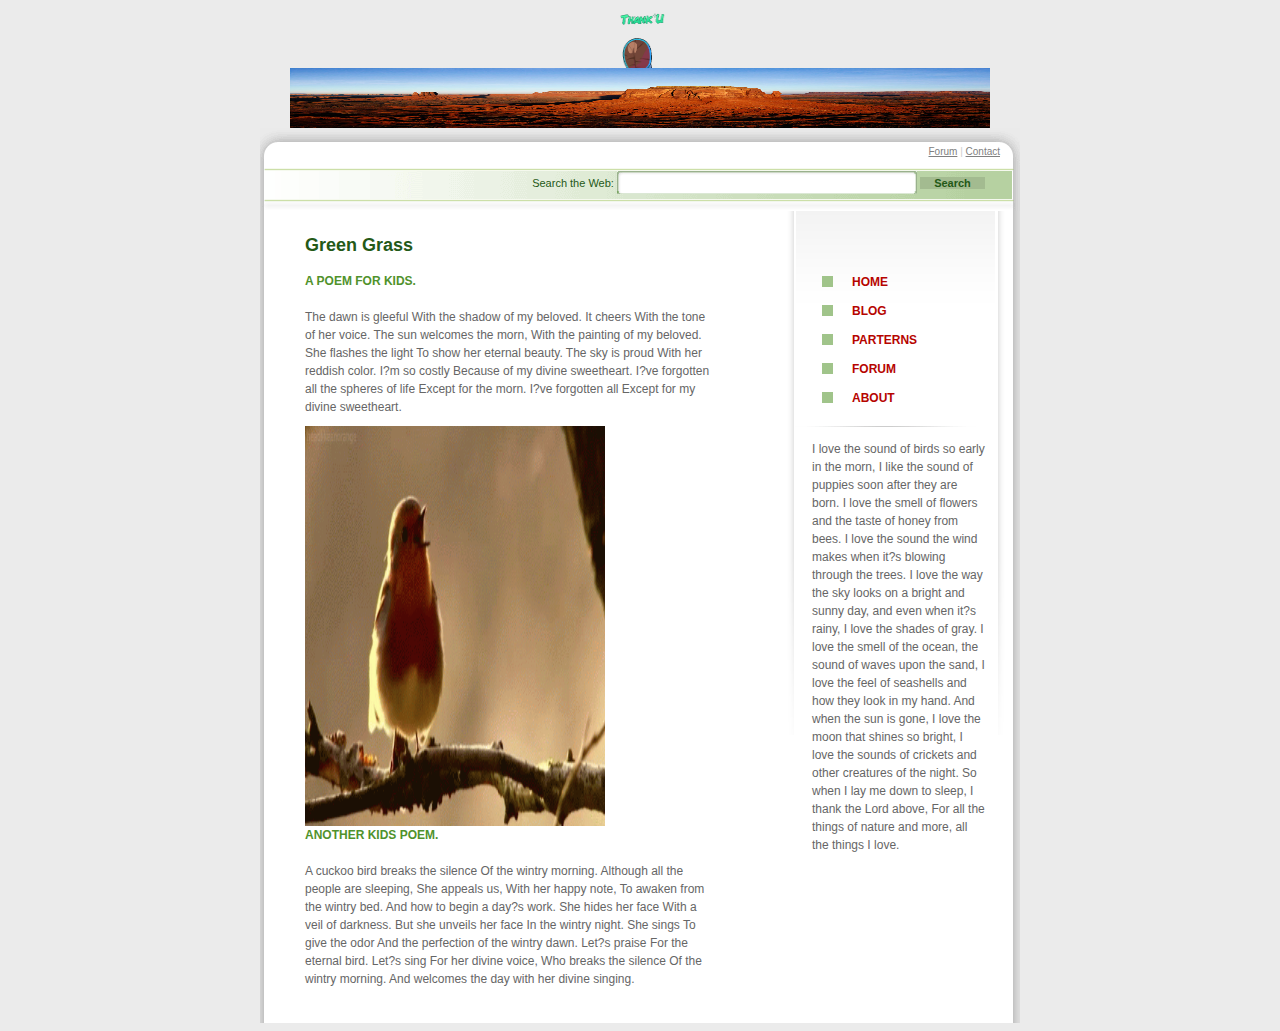
<file: index.html>
<!DOCTYPE html PUBLIC "-//W3C//DTD XHTML 1.0 Transitional//EN" "http://www.w3.org/TR/xhtml1/DTD/xhtml1-transitional.dtd">
<html>
<head>
<title>MyFirstCssTemplate</title>
<meta http-equiv="Content-type" content="text/html; charset=UTF-8" />
<style type="text/css" media="all">
@import "style.css";
</style>
</head>
<body>
<img src="girl.gif" alt="Girl in a jacket" style="width:50px;height:60px;"></br>
<img src="Desert.jpg" alt="Girl in a jacket" style="width:700px;height:60px;">
<div id="page-container">
  <div id="top"> <a href="#">Forum</a> | <a href="#">Contact</a>
    <div class="comment"> Search the Web:
      <input type="text" name="search" class="search" />
      <input type="submit" value="Search" class="submit" />
    </div>
  </div>
  <div id="sidebar-a">
    <div class="padding">
      <ul id="menu">
        <li><a href="home.html">Home</a></li>
        <li><a href="home.html">Blog</a></li>
        <li><a href="home.html">Parterns</a></li>
        <li><a href="home.html">Forum</a></li>
        <li><a href="home.html">About</a></li>
      </ul>
    </div>
    <div id="hrgreen"></div>
    <p>I love the sound of birds
so early in the morn,
I like the sound of puppies soon after they are born.
I love the smell of flowers
and the taste of honey from bees.
I love the sound the wind makes when it?s blowing through the trees.
I love the way the sky looks on a bright and sunny day,
and even when it?s rainy, I love the shades of gray.
I love the smell of the ocean, the sound of waves upon the sand,
I love the feel of seashells and how they look in my hand.
And when the sun is gone, I love the moon that shines so bright,
I love the sounds of crickets and other creatures of the night.
So when I lay me down to sleep, I thank the Lord above,
For all the things of nature and more, all the things I love.</p>
  </div>
  <div id="content">
    <div class="padding">
      <h2>Green Grass</h2>
      <br />
      <h4>A POEM FOR KIDS.</h4>
      <br />
      
      <p>The dawn is gleeful
With the shadow of my beloved.
It cheers
With the tone of her voice.
The sun welcomes the morn,
With the painting of my beloved.
She flashes the light
To show her eternal beauty.
The sky is proud
With her reddish color.
I?m so costly
Because of my divine sweetheart.
I?ve forgotten all the spheres of life
Except for the morn.
I?ve forgotten all
Except for my divine sweetheart.</p>

<img src="canary-bird.gif" alt="Girl in a jacket" style="width:300px;height:400px;"></br>
      
      <h4> ANOTHER KIDS POEM.</h4>
      <br />
      
      <p>A cuckoo bird breaks the silence
Of the wintry morning.
Although all the people are sleeping,
She appeals us,
With her happy note,
To awaken from the wintry bed.
And how to begin a day?s work.
She hides her face
With a veil of darkness.
But she unveils her face
In the wintry night.
She sings
To give the odor
And the perfection of the wintry dawn.
Let?s praise
For the eternal bird.
Let?s sing
For her divine voice,
Who breaks the silence
Of the wintry morning.
And welcomes the day with her divine singing.</p>
    
    </div>
  </div>
  
</body>
</html>
</file>
